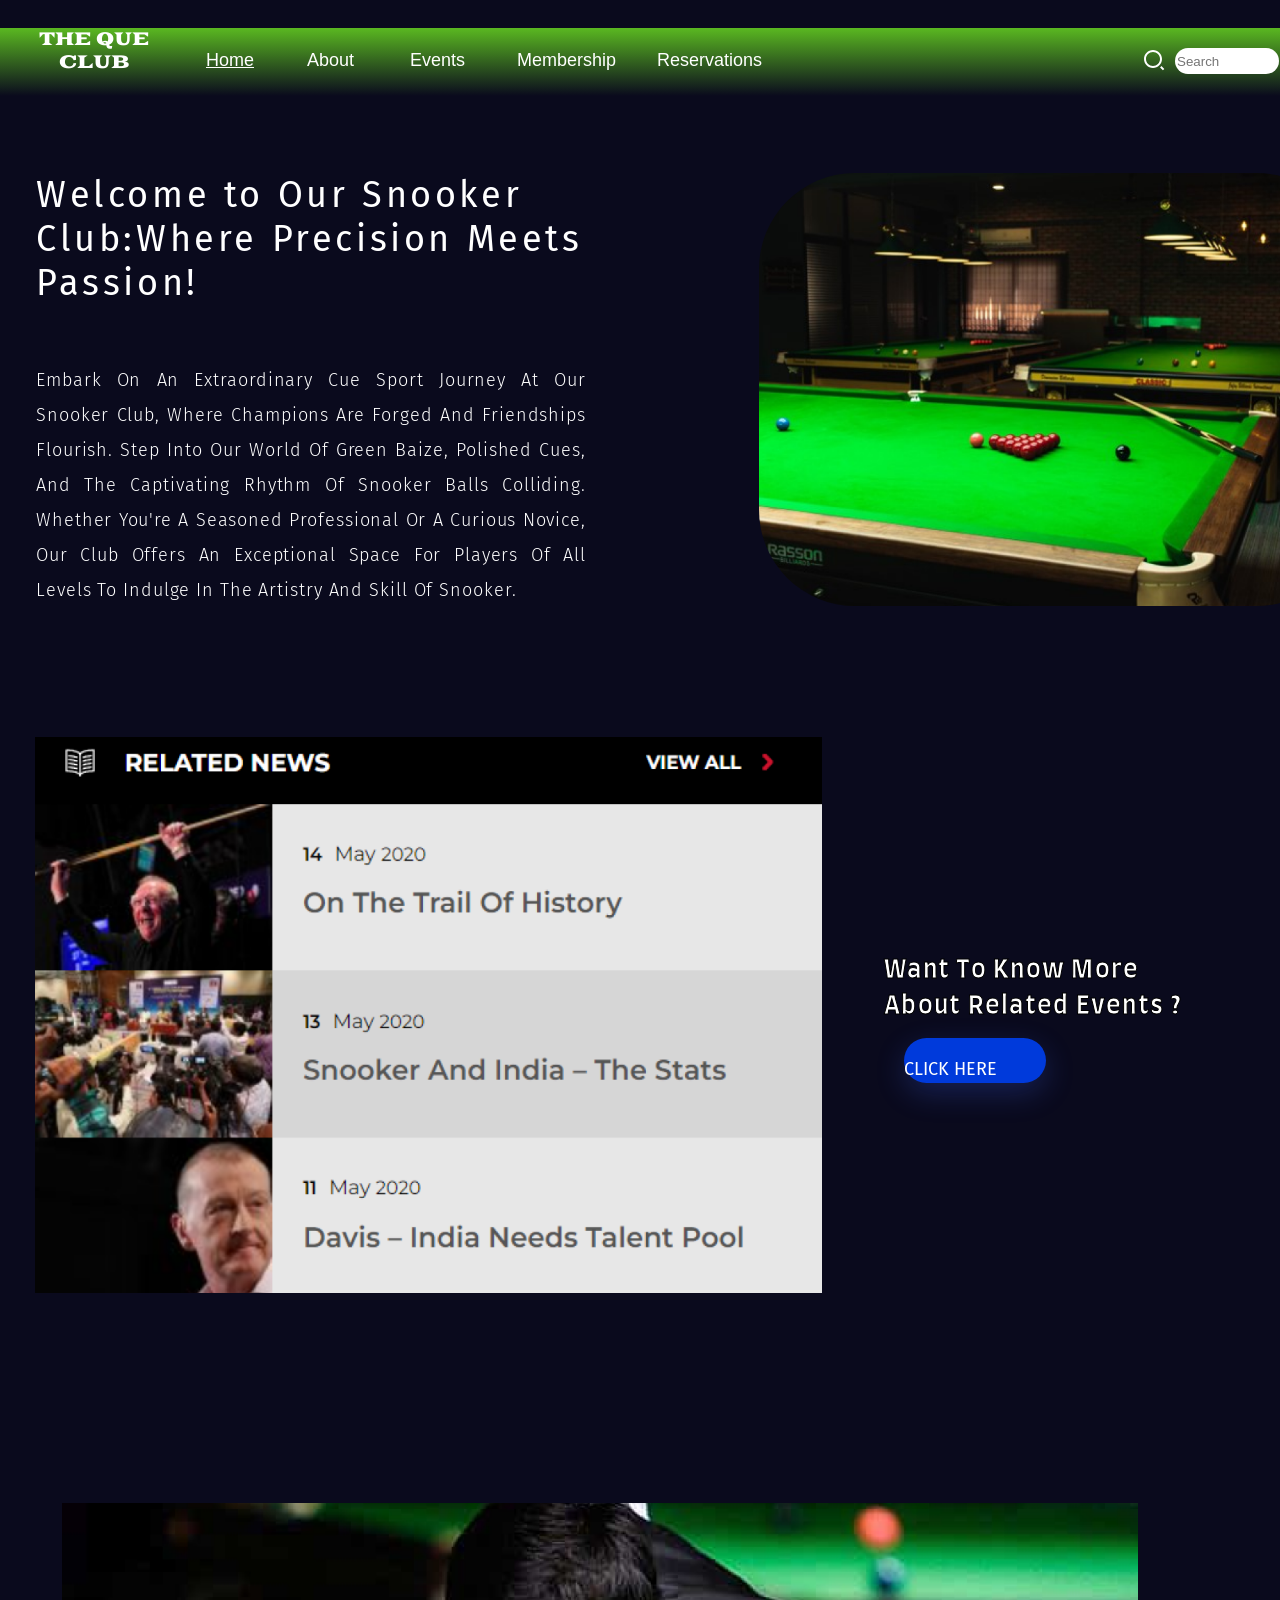
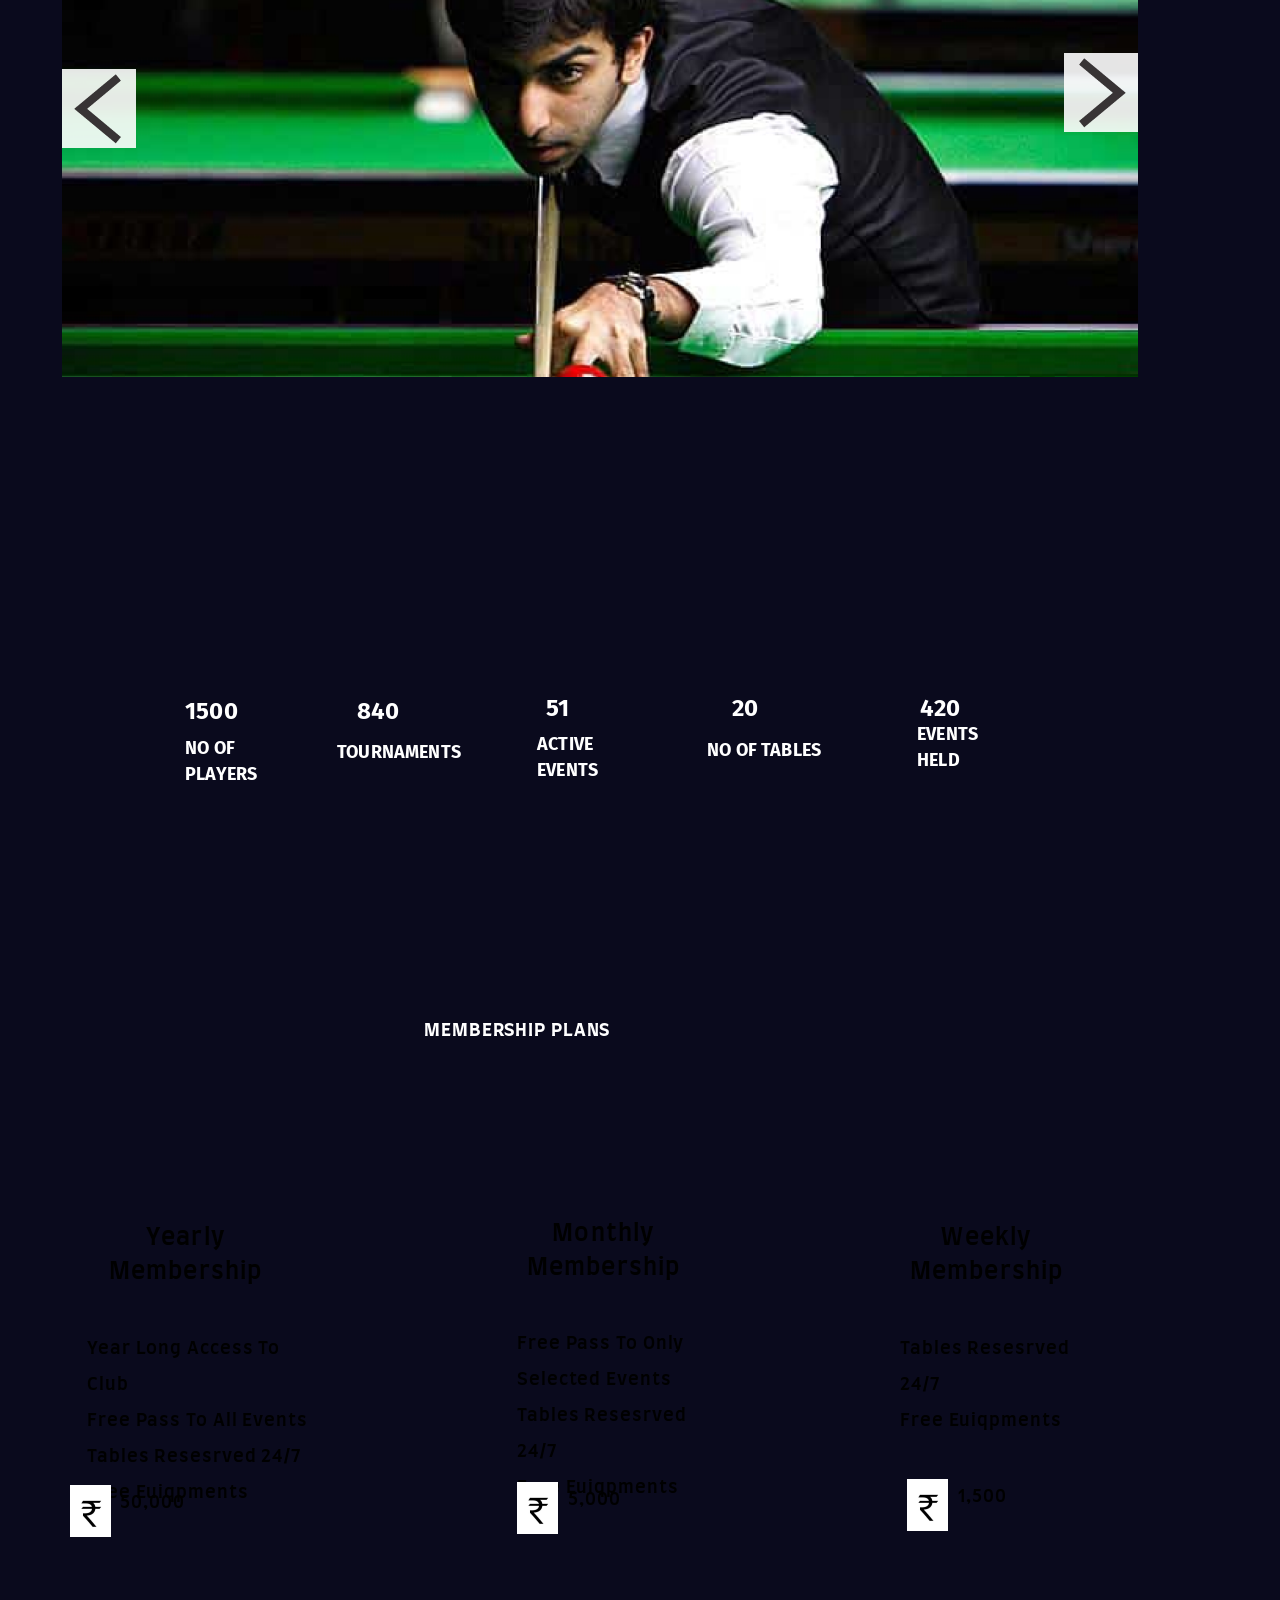
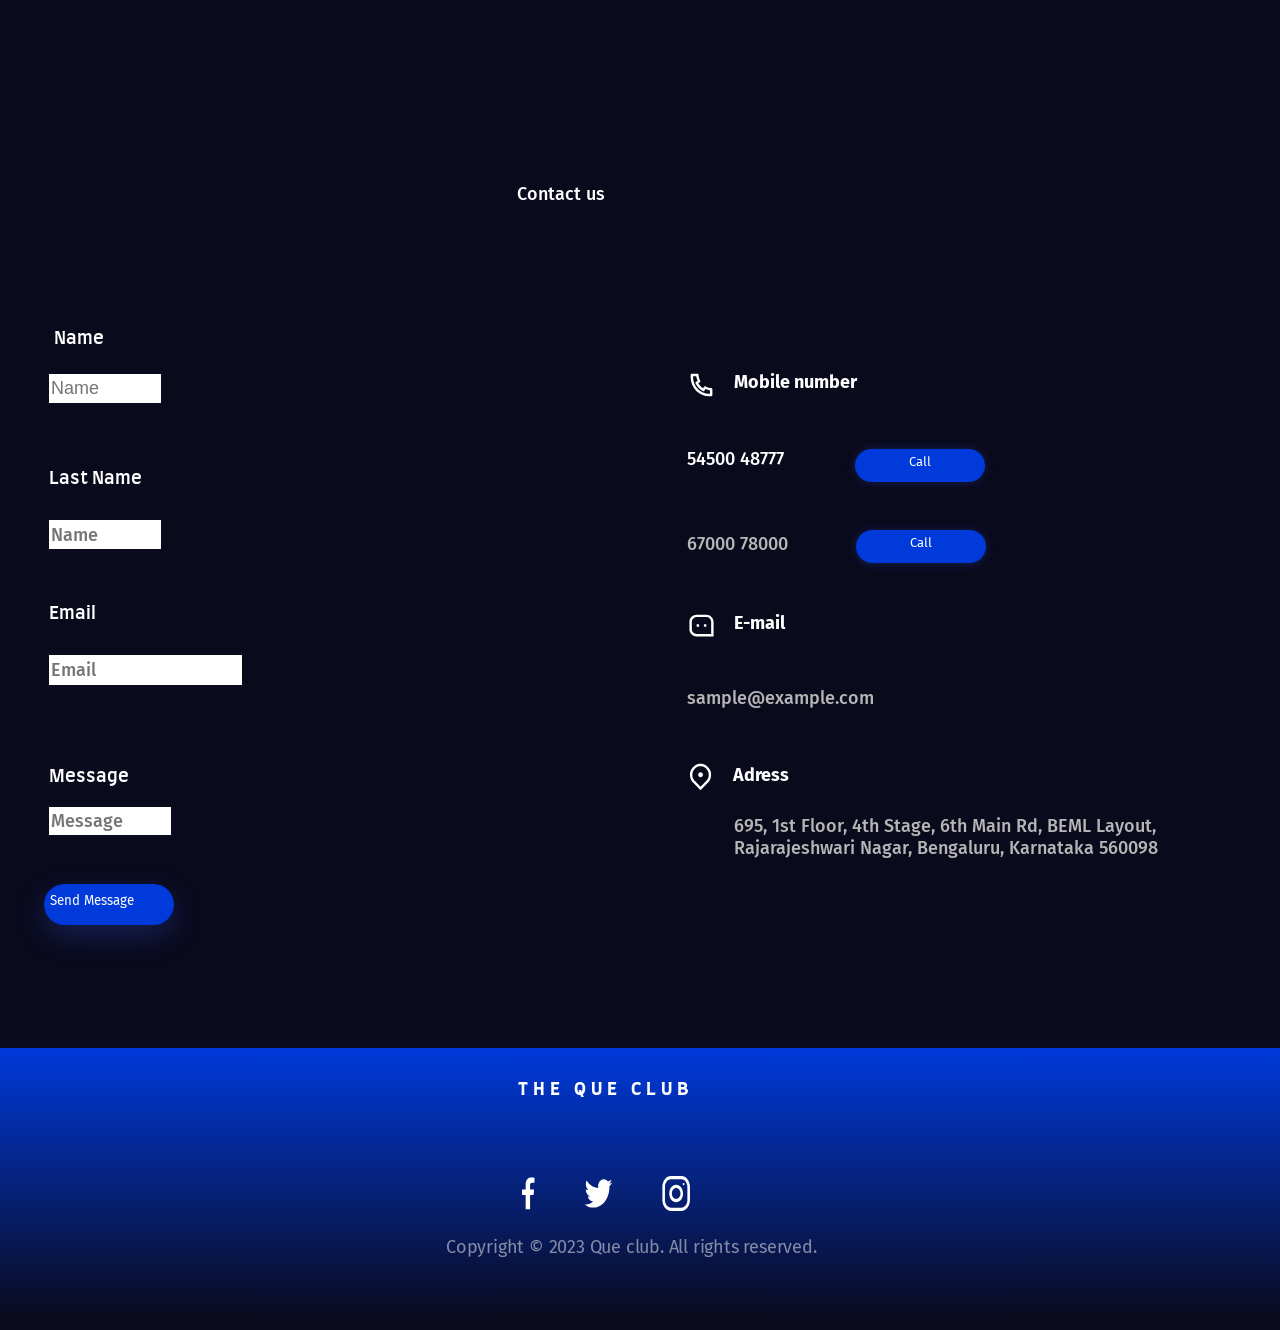
<file: index.html>
<!DOCTYPE html>
<html>
  <head>
    <title>The Que Club-Snooker Point</title>
    <meta charset="utf-8" />
    <meta name="viewport" content=" width=device-width,initial-scale=1.0," />
    <link rel="stylesheet" href="./global.css" />
    <link rel="stylesheet" href="./index.css" />
    <link
      rel="stylesheet"
      href="https://fonts.googleapis.com/css2?family=Goblin One:wght@400&display=swap"
    />
    <link
      rel="stylesheet"
      href="https://fonts.googleapis.com/css2?family=Farro:wght@400;500;700&display=swap"
    />
    <link
      rel="stylesheet"
      href="https://fonts.googleapis.com/css2?family=Habibi:wght@400&display=swap"
    />
    <link
      rel="stylesheet"
      href="https://fonts.googleapis.com/css2?family=Fira Sans:wght@300;400;500;700&display=swap"
    />
  </head>
  <body>
    <div class="background">
      <div class="navbar1"></div>
      <h1 class="the-que-club-container" id="queclub">
        <p class="the-que">THE QUE</p>
        <p class="the-que">CLUB</p>
      </h1>
      <navbar class="navbar">
      <button class="home" id="home" onclick="location.href='./index.html';">Home</button>
      <button class="about" id="about" onclick="location.href='./index2.html';">About</button>
      <button class="link" id="events" onclick="location.href='./index1.html';">Events</button>
      <button class="membership" id="membership"><a href="#"></a>Membership</button>
      <button class="reservations" id="reservation"><a href="#"></a>Reservations</button>
      <img class="search-2-line-icon" alt="" src="./search2line.svg"  />
      <input class="search-bar" type="text" placeholder="Search"></input>
      </navbar>

      <div class="welcome-to-our">
        Welcome to Our Snooker Club:Where Precision Meets Passion!
      </div>
      <div class="embark-on-an">
        Embark on an extraordinary cue sport journey at our Snooker Club, where
        champions are forged and friendships flourish. Step into our world of
        green baize, polished cues, and the captivating rhythm of snooker balls
        colliding. Whether you're a seasoned professional or a curious novice,
        our club offers an exceptional space for players of all levels to
        indulge in the artistry and skill of snooker.
      </div>
      <img class="image-1-icon" alt="" src="./image-1@2x.png" />

      <img class="image-2-icon" alt="" src="./image-2@2x.png" />

      <b class="want-to-know">Want to know more about related events ?</b>
      <button class="button-1" id="Click-here" value="Click HERE" onclick="location.href='./index.html';">
        <div class="click-here">CLICK HERE</div>
      </button>
      <img class="image-5-icon" alt="" src="./image-5@2x.png" />
      <div class="Blue-line">
        <div class="Blue-line-in-middle"></div>
        <b class="no-of-players-container">
         <p class="the-que">no of</p>
         <p class="the-que">players</p>
        </b>
        <b class="tournaments">TOURNAMENTS</b>
        <b class="active-events">
         <p class="the-que">Active</p>
         <p class="the-que">events</p>
        </b>
        <b class="events-held">
          <p class="the-que">
          <span>events</span>
          <span class="span"> </span>
        </p>
        <p class="the-que">held</p>
      </b>
      <b class="no-of-tables">NO OF TABLES</b>
      <b class="b">1500</b>
      <b class="b1">840</b>
      <b class="b2">51</b>
      <b class="b3">20</b>
      <b class="b4">420</b>
      </div>
      <div class="membs">
      <b class="membership-plans">MEMBERSHIP PLANS</b>
      <div class="snooker-landing-page-desktop-inner"></div>
      <div class="rectangle-div"></div>
      <div class="snooker-landing-page-desktop-child1"></div>
      <div class="yearly-membership">
        <p class="the-que">Yearly Membership</p>
      </div>
      <div class="year-long-access-container">
        <p class="the-que">year long access to club</p>
        <p class="the-que">free pass to all events</p>
        <p class="the-que">tables resesrved 24/7</p>
        <p class="the-que">free euiqpments</p>
      </div>
      <div class="div">
        <p class="p">50,000</p>
      </div>
      <img class="image-12-icon" alt="" src="./image-12@2x.png" />

      <div class="monthly-membership">
        <p class="the-que">Monthly Membership</p>
      </div>
      <div class="free-pass-to-container">
        <p class="the-que">free pass to only</p>
        <p class="the-que">selected events</p>
        <p class="the-que">tables resesrved 24/7</p>
        <p class="the-que">free euiqpments</p>
      </div>
      <img class="image-17-icon" alt="" src="./image-12@2x.png" />

      <div class="div1">
        <p class="p">5,000</p>
      </div>
      <div class="weekly-membership">
        <p class="the-que">Weekly Membership</p>
      </div>
      <div class="tables-resesrved-247-container">
        <p class="the-que">tables resesrved 24/7</p>
        <p class="the-que">free euiqpments</p>
      </div>
      <div class="div2">
        <p class="p">1,500</p>
      </div>
      <img class="image-18-icon" alt="" src="./image-12@2x.png" />

      <img class="image-19-icon" alt="" src="./image-19@2x.png" />

      <img class="image-20-icon" alt="" src="./image-20@2x.png" />
      </div>

      <div class="contact-us">Contact us</div>
      <div class="name">Name</div>
      <input
        class="text"
        type="text"
        placeholder="Name"
        maxlength
        minlength
        id="name"
      />

      <input
        class="text"
        type="text"
        placeholder="Name"
        maxlength
        minlength
        id="name"
      />

      <input
        class="examplemaileru"
        type="text"
        placeholder="Email"
        maxlength
        minlength
        id="email"
      />

      <input
        class="start-typing"
        type="text"
        placeholder="Message"
        maxlength
        minlength
        id="message"
      />

      <button class="button-3" data-animate-on-scroll>
        <div class="send-message">Send Message</div>
      </button>
      <p class="text2"></p>
      <div class="snooker-landing-page-desktop-child2"></div>
      <div class="snooker-landing-page-desktop-child3"></div>
      <div class="last-name">Last Name</div>
      <div class="email">Email</div>
      <div class="message">Message</div>
      <input
        class="text3"
        type="text"
        placeholder="Name"
        maxlength
        minlength
        id="name"
      />

      <div class="adress-parent">
        <b class="adress">Adress</b>
        <div class="st-floor-4th">
          695, 1st Floor, 4th Stage, 6th Main Rd, BEML Layout, Rajarajeshwari
          Nagar, Bengaluru, Karnataka 560098
        </div>
        <img
          class="map-pin-2-line-icon"
          alt=""
          src="./mappin2line.svg"
        />
      </div>
      <b class="mobile-number">Mobile number</b>
      <div class="div3">67000 78000</div>
      <button class="button">
        <div class="call">Call</div>
      </button>
      <button class="button-2">
        <div class="call">Call</div>
      </button>
      <img class="phone-line-icon" alt="" src="./phoneline.svg" />

      <b class="e-mail">E-mail</b>
      <div class="sampleexamplecom">sample@example.com</div>
      <img class="message-3-line-icon" alt="" src="./message3line.svg" />

      <div class="div4">54500 48777</div>
      <div class="footer"></div>
      <div class="rectangle-parent">
        <div class="frame-child"></div>
        <div class="copyright-2020">
          Copyright © 2023 Que club. All rights reserved.
        </div>
        <img class="link-icon" alt="" src="./social.svg" />
      </div>
      <b class="the-que-club">THE QUE CLUB</b>
      <p class="text4"></p>
    </div>

  </body>
</html>
</file>
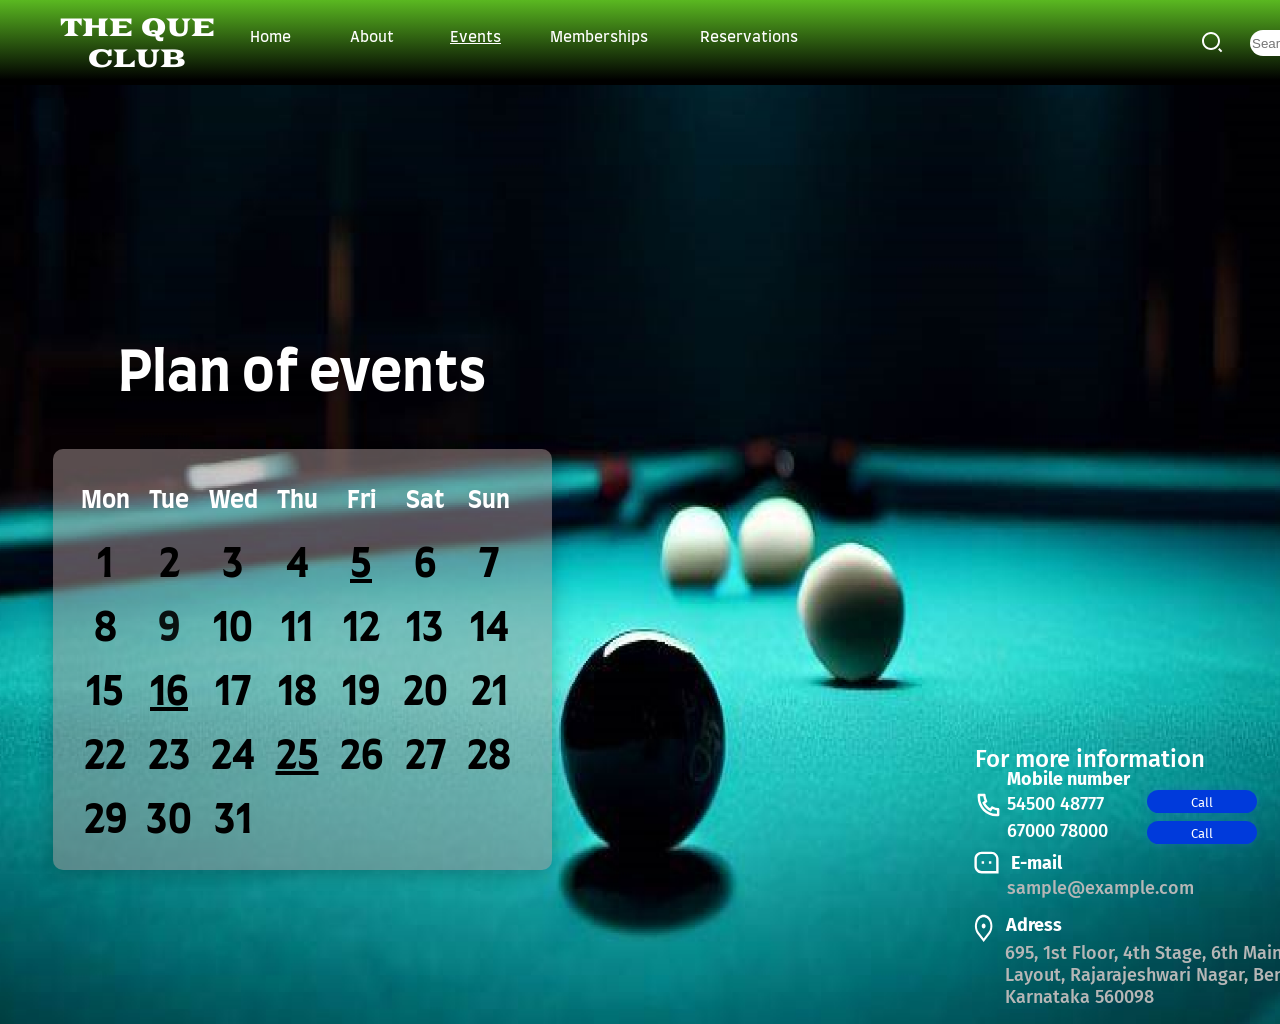
<file: index1.html>
<!DOCTYPE html>
<html>
  <head>
    <title>The Que Club-Events</title>
    <meta charset="utf-8" />
    <meta name="viewport" content="initial-scale=1, width=device-width" />
    <link rel="stylesheet" href="./global.css" />
    <link rel="stylesheet" href="./index1.css" />
    <link
      rel="stylesheet"
      href="https://fonts.googleapis.com/css2?family=Fira Sans:wght@400;500;700&display=swap"
    />
    <link
      rel="stylesheet"
      href="https://fonts.googleapis.com/css2?family=Farro:wght@400;700&display=swap"
    />
    <link
      rel="stylesheet"
      href="https://fonts.googleapis.com/css2?family=Goblin One:wght@400&display=swap"
    />
  </head>
  <body>
    <div class="desktop">
      <img
        class="backimg"
        alt=""
        src="./-b38971b05bb54d9cbccd19dba62ec2ef-1@2x.png"
      />

      <div class="adress-parent">
        <b class="adress">Adress</b>
        <div class="st-floor-4th">
          695, 1st Floor, 4th Stage, 6th Main Rd, BEML Layout, Rajarajeshwari
          Nagar, Bengaluru, Karnataka 560098
        </div>
        <div class="map-pin-2-line">
          <img class="group-icon" alt="" src="./group.svg" />
        </div>
      </div>
      <div class="sampleexamplecom">sample@example.com</div>
      <b class="e-mail">E-mail</b>
      <div class="div">67000 78000</div>
      <div class="div1">54500 48777</div>
      <button class="button-8">
        <div class="call">Call</div>
      </button>
      <button class="button-9">
        <div class="call">Call</div>
      </button>
      <b class="mobile-number">Mobile number</b>
      <img class="phone-line-icon" alt="" src="./phoneline.svg" />

      <main class="calendar" id="calender">
        <div class="day">
          <b class="mon">Mon</b>
        </div>
        <div class="day">
          <b class="mon">Tue</b>
        </div>
        <div class="day">
          <b class="mon">Wed</b>
        </div>
        <div class="day">
          <b class="mon">Thu</b>
        </div>
        <div class="day">
          <b class="mon">Fri</b>
        </div>
        <div class="day">
          <b class="mon">Sat</b>
        </div>
        <div class="day">
          <b class="mon">Sun</b>
        </div>
        <div class="day7">
          <b class="mon">1</b>
        </div>
        <div class="day7">
          <b class="mon">2</b>
        </div>
        <div class="day7">
          <b class="mon">3</b>
        </div>
        <div class="day7">
          <b class="mon">4</b>
        </div>
        <u class="day7">
          <b class="mon">5</b>
        </u>
        <div class="day7">
          <b class="mon">6</b>
        </div>
        <div class="day7">
          <b class="mon">7</b>
        </div>
        <div class="day7">
          <b class="mon">8</b>
        </div>
        <div class="day7">
          <b class="b8">9</b>
        </div>
        <div class="day7">
          <b class="mon">10</b>
        </div>
        <div class="day7">
          <b class="mon">11</b>
        </div>
        <div class="day7">
          <b class="mon">12</b>
        </div>
        <div class="day7">
          <b class="mon">13</b>
        </div>
        <div class="day7">
          <b class="mon">14</b>
        </div>
        <div class="day7">
          <b class="mon">15</b>
        </div>
        <u class="day7">
          <b class="mon">16</b>
        </u>
        <div class="day7">
          <b class="mon">17</b>
        </div>
        <div class="day7">
          <b class="mon">18</b>
        </div>
        <div class="day7">
          <b class="mon">19</b>
        </div>
        <div class="day7">
          <b class="mon">20</b>
        </div>
        <div class="day7">
          <b class="mon">21</b>
        </div>
        <div class="day7">
          <b class="mon">22</b>
        </div>
        <div class="day7">
          <b class="mon">23</b>
        </div>
        <div class="day7">
          <b class="mon">24</b>
        </div>
        <u class="day7">
          <b class="mon">25</b>
        </u>
        <div class="day7">
          <b class="mon">26</b>
        </div>
        <div class="day7">
          <b class="mon">27</b>
        </div>
        <div class="day7">
          <b class="mon">28</b>
        </div>
        <div class="day7">
          <b class="mon">29</b>
        </div>
        <div class="day7">
          <b class="mon">30</b>
        </div>
        <div class="day7">
          <b class="mon">31</b>
        </div>
      </main>
      <div class="button-1-parent">
        <div class="menu">
        <button class="button-1" onclick="location.href='./index.html';">Home</button>
        <button class="button-3" onclick="location.href='./index1.html';">Events</button>
        <button class="about" onclick="location.href='./index2.html';">About</button>
        <button class="membs">Memberships</button>
        <button class="reservs">Reservations</button>
        </div>
        <img class="search-2-line-icon" alt="" src="./search2line.svg" />
        <input class="search-bar" type="text" placeholder="Search"></input>

        <h1 class="the-que-club-container">
          <p class="the-que">THE QUE</p>
          <p class="the-que">CLUB</p>
        </h1>
      </div>
      <b class="plan-of-events">Plan of events</b>
      <div class="for-more-information-container">
        <p class="the-que">For more information</p>
      </div>
      <img class="message-3-line-icon" alt="" src="./message3line.svg" />
    </div>
  </body>
</html>
</file>
<file: global.css>
body {
    margin: 0;
    line-height: normal;
    background-color: rgb(10,10,29)
  }
  
  :root {
    /* fonts */
    --font-fira-sans: "Fira Sans";
    --font-farro: Farro;
    --font-goblin-one: "Goblin One";
  
    /* font sizes */
    --font-size-5xl: 24px;
    --font-size-6xl: 25px;
    --font-size-21xl: 40px;
    --font-size-lg: 18px;
    --font-size-smi: 13px;
  
    /* Colors */
    --color-black: #000;
    --color-white: #fff;
    --color-mediumblue: #003adb;
    --color-silver: #b6b6b6;
  
    /* Paddings */
    --padding-3xs: 10px;
  
    /* border radiuses */
    --br-11xl: 30px;
  }
</file>
<file: index.css>
@keyframes rotate-center {
    0% {
      -webkit-transform: rotate(0);
      transform: rotate(0);
    }
    to {
      transform: rotate(360deg);
    }
  }
  .navbar1 {
    position: absolute;
    top: 28px;
    left: 0;
    background: linear-gradient(180deg, #5ab821, rgba(90, 184, 33, 0));
    width: 100vw;
    height: 68px;
  }
  .the-que {
    margin: 0;
  }
  
  .the-que-club-container {
    margin: 0;
    position: absolute;
    top: 28px;
    left: 16px;
    font-size: var(--font-size-4xl);
    font-weight: 400;
    font-family: var(--font-goblin-one);
    text-align: center;
    display: inline-block;
    width: 156px;
    height: 79px;
  }
  .about,
  .home,
  .link,
  .membership {
    cursor: pointer;
    border: 0;
    padding: 0;
    background-color: transparent;
    position: absolute;
    top: 50px;
    left: 206px;
    font-size: 15px
    font-family: var(--font-farro);
    color: var(--color-white);
    text-align: left;
    display: inline-block;
  }
  .home{
    text-decoration: underline;
  }
  .about,
  .link,
  .membership {
    left: 307px;
  }
  .link,
  .membership {
    top: 50px;
    left: 410px;
  }
  .membership {
    top: 50px;
    left: 517px;
  }
  .reservations {
    top: 50px;
    left: 657px;
  }
  .facilities,
  .news,
  .rankings,
  .reservations {
    cursor: pointer;
    border: 0;
    padding: 0;
    background-color: transparent;
    position: absolute;
    font-size: 15px
    font-family: var(--font-farro);
    color: var(--color-white);
    text-align: left;
    display: inline-block;
  }
  .news {
    top: 50px;
    left: 802px;
    transform: rotate(-1.3deg);
    transform-origin: 0 0;
  }
  .facilities,
  .rankings {
    top: 50px;
    left: 901px;
  }
  .facilities {
    left: 1022px;
  }
  .search-2-line-icon {
    position: absolute;
    cursor: pointer;
    top: 48px;
    left: 1142px;
    width: 24px;
    height: 24px;
    overflow: hidden;
  }
  .search-bar{
    position: absolute;
    cursor: pointer;
    top: 48px;
    left: 1175px;
    width: 100px;
    height: 24px;
    border-radius: 15px;
    border-bottom: black;
    border: none;
  }
  .embark-on-an,
  .welcome-to-our {
    position: absolute;
    left: 36px;
    display: inline-block;
  }
  .welcome-to-our {
    top: 173px;
    font-size: 36px;
    letter-spacing: 0.1em;
    font-family: var(--font-habibi);
    width: 550px;
    height: 174px;
  }
  .embark-on-an {
    top: 363px;
    font-size: var(--font-size-base);
    letter-spacing: 0.05em;
    line-height: 35px;
    text-transform: capitalize;
    font-weight: 300;
    text-align: justify;
    width: 550px;
    height: 271px;
  }
  .image-1-icon,
  .image-2-icon {
    position: absolute;
    object-fit: cover;
  }
  .image-1-icon {
    top: 173px;
    left: 559px;
    border-radius: 96px;
    width: 593px;
    height: 433px;
    margin-left: 200px;
  }
  .image-2-icon {
    top: 737px;
    left: 35px;
    width: 787px;
    height: 556px;
    cursor: pointer
  }
  .want-to-know {
    position: absolute;
    top: 953px;
    left: 834px;
    font-size: var(--font-size-6xl);
    letter-spacing: 0.05em;
    line-height: 143%;
    text-transform: capitalize;
    display: inline-block;
    font-family: var(--font-farro);
    width: 320px;
    padding-left: 50px;
    -webkit-text-stroke: 1px #000;
  }
  .click-here {
    position: relative;
    font-size: var(--font-size-lg);
    line-height: 28px;
    font-family: var(--font-fira-sans);
    color: var(--color-white);
    text-align: left;
    display: inline-block;
    width: 94px;
    height: 28px;
    flex-shrink: 0;
  }
  .button-1 {
    cursor: pointer;
    border: 0;
    padding: var(--padding-5xs) var(--padding-5xl);
    background-color: var(--color-mediumblue);
    position: absolute;
    top: 1038px;
    left: 904px;
    border-radius: var(--br-11xl);
    box-shadow: 0 10px 30px rgba(64, 106, 255, 0.24);
    width: 142px;
    height: 45px;
    display: flex;
    flex-direction: column;
    box-sizing: border-box;
    align-items: flex-start;
    justify-content: flex-end;
  }
  .image-5-icon {
    position: absolute;
    top: 1503px;
    left: 62px;
    width: 1076px;
    height: 474px;
    object-fit: cover;
  }
  .Blue-line{
    flex-direction: row;
    justify-content: space-between;
    align-items: center;
  }
  .Blue-line-in-middle {
    position: absolute;
    top: 2251px;
    left: 1px;
    background-color: var(--color-mediumslateblue);
    width: 100vw;
    height: 213px;
  }
  .active-events,
  .no-of-players-container,
  .tournaments {
    position: absolute;
    font-size: var(--font-size-xs);
    letter-spacing: 0.01em;
    line-height: 143%;
    text-transform: uppercase;
    color: var(--color-lightskyblue);
  }
  .no-of-players-container {
    top: 2336px;
    left: 185px;
    display: inline-block;
    width: 100px;
  }
  .active-events,
  .tournaments {
    top: 2340px;
    left: 337px;
  }
  .active-events {
    top: 2332px;
    left: 537px;
  }
  .span {
    font-size: var(--font-size-5xl);
  }
  .events-held {
    top: 2320px;
    left: 917px;
    color: var(--color-lightskyblue);
    font-size: var(--font-size-xs);
  }
  .b,
  .b1,
  .b2,
  .b3,
  .b4,
  .events-held,
  .membership-plans,
  .no-of-tables {
    position: absolute;
    letter-spacing: 0.01em;
    line-height: 143%;
    text-transform: uppercase;
  }
  .no-of-tables {
    top: 2338px;
    left: 707px;
    font-size: var(--font-size-xs);
    color: var(--color-lightskyblue);
  }
  .b,
  .b1,
  .b2,
  .b3,
  .b4,
  .membership-plans {
    top: 2294px;
    left: 185px;
    font-size: var(--font-size-5xl);
  }
  .b1,
  .b2,
  .b3,
  .b4,
  .membership-plans {
    left: 357px;
  }
  .b2,
  .b3,
  .b4,
  .membership-plans {
    top: 2291px;
    left: 546px;
  }
  .b3,
  .b4,
  .membership-plans {
    left: 732px;
  }
  .b4,
  .membership-plans {
    left: 920px;
  }
  .membership-plans {
    top: 2619px;
    left: 424px;
    font-size: var(--font-size-11xl);
    letter-spacing: 0.05em;
    font-family: var(--font-farro);
    text-align: center;
  }
  .rectangle-div,
  .snooker-landing-page-desktop-child1,
  .snooker-landing-page-desktop-inner {
    position: absolute;
    top: 2754px;
    left: 46px;
    border-radius: var(--br-40xl);
    background-color: var(--color-snow-100);
    width: 290px;
    height: 506px;
  }
  .rectangle-div,
  .snooker-landing-page-desktop-child1 {
    left: 467px;
    height: 499px;
  }
  .snooker-landing-page-desktop-child1 {
    left: 855px;
  }
  .year-long-access-container,
  .yearly-membership {
    position: absolute;
    letter-spacing: 0.05em;
    text-transform: capitalize;
    font-weight: 500;
    font-family: var(--font-farro);
    color: var(--color-black);
    display: inline-block;
  }
  .yearly-membership {
    top: 2821px;
    left: 84px;
    font-size: var(--font-size-5xl);
    line-height: 143%;
    text-align: center;
    width: 203px;
    height: 56px;
  }
  .year-long-access-container {
    top: 2931px;
    left: 87px;
    font-size: var(--font-size-base);
    line-height: 200%;
    width: 226px;
    height: 138px;
  }
  .p {
    margin-block-start: 0;
    margin-block-end: 10px;
  }
  .div,
  .image-12-icon {
    position: absolute;
    top: 3085px;
  }
  .div {
    left: 120px;
    font-size: var(--font-size-13xl);
    letter-spacing: 0.05em;
    line-height: 200%;
    text-transform: capitalize;
    font-weight: 500;
    font-family: var(--font-farro);
    color: var(--color-black);
    display: inline-block;
    width: 142px;
    height: 79px;
  }
  .image-12-icon {
    left: 70px;
    width: 41px;
    height: 52px;
    object-fit: cover;
  }
  .free-pass-to-container,
  .monthly-membership {
    position: absolute;
    letter-spacing: 0.05em;
    text-transform: capitalize;
    font-weight: 500;
    font-family: var(--font-farro);
    color: var(--color-black);
    display: inline-block;
  }
  .monthly-membership {
    top: 2817px;
    left: 474px;
    font-size: var(--font-size-5xl);
    line-height: 143%;
    text-align: center;
    width: 259px;
    height: 57px;
  }
  .free-pass-to-container {
    top: 2926px;
    left: 517px;
    font-size: var(--font-size-base);
    line-height: 200%;
    width: 189px;
    height: 125px;
  }
  .image-17-icon {
    position: absolute;
    top: 3082px;
    left: 517px;
    width: 41px;
    height: 52px;
    object-fit: cover;
  }
  
  .weekly-membership {
    position: absolute;
    letter-spacing: 0.05em;
    text-transform: capitalize;
    font-weight: 500;
    font-family: var(--font-farro);
    color: var(--color-black);
    display: inline-block;
  }
  .weekly-membership {
    top: 2821px;
    left: 885px;
    font-size: var(--font-size-5xl);
    line-height: 143%;
    text-align: center;
    width: 203px;
    height: 56px;
  }
  .div1,
  .div2,
  .tables-resesrved-247-container {
    position: absolute;
    top: 3082px;
    left: 568px;
    font-size: var(--font-size-13xl);
    letter-spacing: 0.05em;
    line-height: 200%;
    text-transform: capitalize;
    font-weight: 500;
    font-family: var(--font-farro);
    color: var(--color-black);
    display: inline-block;
    width: 142px;
    height: 79px;
  }
  .div2,
  .tables-resesrved-247-container {
    top: 2931px;
    left: 900px;
    font-size: var(--font-size-base);
    width: 207px;
    height: 85px;
  }
  .div2 {
    top: 3079px;
    left: 958px;
    font-size: var(--font-size-13xl);
    width: 142px;
    height: 79px;
  
  }
  .image-18-icon,
  .image-19-icon,
  .image-20-icon {
    position: absolute;
    top: 3079px;
    left: 907px;
    width: 41px;
    height: 52px;
    object-fit: cover;
    cursor: pointer;
  }
  .image-19-icon,
  .image-20-icon {
    top: 1669px;
    left: 62px;
    width: 74px;
    height: 80px;
  }
  .image-20-icon {
    top: 1653px;
    left: 1064px;
  }
  .membs{
    flex-wrap: wrap;
    flex-direction: row;
    display: flex;
    align-items: center;
    justify-content: space-between;
  }
  .contact-us {
    top: 3383px;
    left: 517px;
    font-size: var(--font-size-11xl);
    display: inline-block;
    width: 159px;
    height: 45px;
  }
  .contact-us,
  .examplemaileru,
  .name,
  .text {
    font-weight: 500;
    position: absolute;
  }
  .name {
    top: 3530px;
    left: 54px;
    font-family: var(--font-farro);
    display: inline-block;
    width: 86px;
    height: 31px;
  }
  .examplemaileru,
  .text {
    border: 0;
    font-size: var(--font-size-lg);
    background-color: white;
    left: 49px;
    color: black;
  }
  .text {
    text-col
    font-family: var(--font-fira-sans);
    top: 3574px;
    text-align: left;
    display: inline-block;
    width: 108px;
    height: 27px;
  }
  
  .examplemaileru {
    top: 3855px;
    width: 189px;
    height: 28px;
  }
  .examplemaileru,
  .send-message,
  .start-typing {
    font-family: var(--font-fira-sans);
    text-align: left;
    display: inline-block;
  }
  .start-typing {
    border: 0;
    font-weight: 500;
    font-size: var(--font-size-lg);
    background-color: white;
    position: absolute;
    top: 4007px;
    left: 49px;
    color: black;
    width: 118px;
    height: 26px;
  }
  .send-message {
    position: relative;
    font-size: var(--font-size-xs);
    line-height: 28px;
    color: var(--color-white);
    width: 121px;
  }
  .button-3 {
    cursor: pointer;
    border: 0;
    padding: 9.843402862548828px 3.035175323486328px;
    background-color: var(--color-mediumblue);
    position: absolute;
    top: 4084px;
    left: 44px;
    border-radius: var(--br-11xl);
    box-shadow: 0 10px 30px rgba(64, 106, 255, 0.24);
    width: 130px;
    height: 41px;
    display: flex;
    flex-direction: column;
    box-sizing: border-box;
    align-items: flex-end;
    justify-content: flex-end;
    opacity: 1;
  }
  
  .snooker-landing-page-desktop-child2,
  .snooker-landing-page-desktop-child3,
  .text2 {
    position: absolute;
    left: 49px;
    border-radius: var(--br-9xs);
    background-color: var(--color-slategray-100);
    width: 583px;
    height: 1px;
  }
  .text2 {
    margin: 0;
    top: 3614px;
  }
  .snooker-landing-page-desktop-child2,
  .snooker-landing-page-desktop-child3 {
    top: 3760px;
  }
  .snooker-landing-page-desktop-child3 {
    top: 3900px;
    left: 44px;
  }
  .last-name {
    position: absolute;
    top: 3670px;
    display: inline-block;
    width: 161px;
    height: 39px;
  }
  .email,
  .last-name,
  .message {
    left: 49px;
    font-weight: 500;
    font-family: var(--font-farro);
  }
  .email {
    position: absolute;
    top: 3805px;
    display: inline-block;
    width: 86px;
    height: 31px;
  }
  .message {
    top: 3968px;
    width: 127px;
    height: 28px;
  }
  .adress,
  .message,
  .st-floor-4th,
  .text3 {
    position: absolute;
    display: inline-block;
  }
  .text3 {
    border: 0;
    font-weight: 500;
    font-family: var(--font-fira-sans);
    font-size: var(--font-size-lg);
    background-color: white;
    top: 3720px;
    left: 49px;
    color: black;
    text-align: left;
    width: 108px;
    height: 27px;
  }
  .adress,
  .st-floor-4th {
    top: 2.46px;
    left: 47.48px;
    width: 68.18px;
    height: 27.07px;
  }
  .st-floor-4th {
    top: 53.81px;
    left: 47.57px;
    font-weight: 500;
    color: var(--color-silver);
    width: 450px;
    height: 54px;
  }
  .map-pin-2-line-icon {
    position: absolute;
    top: 0;
    left: 0;
    width: 29.22px;
    height: 29.53px;
    overflow: hidden;
  }
  .adress-parent,
  .mobile-number {
    position: absolute;
    top: 3961.19px;
    left: 686px;
    width: 497.57px;
    height: 107.81px;
  }
  .mobile-number {
    top: 3571px;
    left: 733.57px;
    width: 151px;
    height: 27px;
  }
  .call,
  .div3,
  .mobile-number {
    display: inline-block;
  }
  .div3 {
    position: absolute;
    top: 3733px;
    left: 686.57px;
    font-weight: 500;
    color: var(--color-silver);
    width: 151px;
    height: 27px;
  }
  .call {
    position: relative;
    font-size: var(--font-size-smi);
    line-height: 28px;
    font-family: var(--font-fira-sans);
    color: var(--color-white);
    text-align: center;
    width: 26.79px;
    height: 34.45px;
    flex-shrink: 0;
  }
  .button,
  .button-2 {
    cursor: pointer;
    border: 0;
    padding: 0;
    background-color: var(--color-mediumblue);
    position: absolute;
    top: 3649px;
    left: 854.57px;
    border-radius: var(--br-11xl);
    box-shadow: 0 0 10px rgba(64, 106, 255, 0.24);
    width: 130.28px;
    height: 33.47px;
    display: flex;
    flex-direction: column;
    align-items: center;
    justify-content: flex-end;
  }
  .button-2 {
    top: 3730px;
    left: 855.57px;
    box-shadow: 0 1px 10px rgba(64, 106, 255, 0.24);
  }
  .phone-line-icon {
    position: absolute;
    top: 3570px;
    left: 686.57px;
    width: 29px;
    height: 30px;
    overflow: hidden;
  }
  .e-mail,
  .sampleexamplecom {
    display: inline-block;
    height: 27px;
  }
  .e-mail {
    position: absolute;
    top: 3812px;
    left: 733.57px;
    width: 63px;
  }
  .sampleexamplecom {
    top: 3887px;
    font-weight: 500;
    color: var(--color-silver);
    width: 226px;
  }
  .div4,
  .message-3-line-icon,
  .sampleexamplecom {
    position: absolute;
    left: 686.57px;
  }
  .message-3-line-icon {
    top: 3811px;
    width: 29px;
    height: 29px;
    overflow: hidden;
  }
  .div4 {
    top: 3648px;
    font-weight: 500;
    display: inline-block;
    width: 150px;
    height: 35px;
  }
  .footer {
    position: absolute;
    top: 4248px;
    left: 0;
    background: linear-gradient(180deg, #003adb, rgba(0, 58, 219, 0) 95.83%);
    width: 100vw;
    height: 283px;
  }
  .frame-child {
    position: absolute;
    top: 261.14px;
    left: 0;
    background-color: var(--color-gray-200);
    width: 1918px;
    height: 551px;
  }
  .copyright-2020 {
    position: absolute;
    width: 24.66%;
    top: calc(50% - 346px);
    left: 41.08%;
    letter-spacing: -0.2px;
    display: inline-block;
    opacity: 0.5;
    mix-blend-mode: normal;
  }
  .link-icon {
    position: absolute;
    height: 4.31%;
    width: 8.76%;
    top: 0;
    right: 46.19%;
    bottom: 95.69%;
    left: 45.05%;
    max-width: 100%;
    overflow: hidden;
    max-height: 100%;
  }
  .rectangle-parent,
  .the-que-club {
    position: absolute;
    top: 4376px;
    left: -342px;
    width: 1918px;
    height: 812px;
    font-size: var(--font-size-mini);
  }
  .the-que-club {
    top: 4281px;
    left: 513px;
    font-size: var(--font-size-13xl);
    letter-spacing: 5px;
    display: inline-block;
    font-family: var(--font-farro);
    text-align: center;
    width: 185px;
    height: 95px;
  }
  .text4 {
    margin: 0;
    position: absolute;
    top: 4052px;
    left: 44px;
    border-radius: var(--br-9xs);
    background-color: var(--color-slategray-100);
    width: 583px;
    height: 1px;
  }
  .background {
    position: relative;
    background-color: var(--color-gray-100);
    width: 100%;
    height: 4530px;
    overflow: hidden;
    text-align: left;
    font-size: var(--font-size-lg);
    color: var(--color-white);
    font-family: var(--font-fira-sans);
  }
  .Blue-line{
    display: flex;
  }
  @media screen and (max-width: 1200px) {
    .button-3 {
      align-items: flex-end;
      justify-content: flex-start;
    }
  }
  /* Smartphones (portrait and landscape) ----------- */
@media only screen 
and (min-device-width : 320px) 
and (max-device-width : 480px) {
/* Styles */
}

/* Smartphones (landscape) ----------- */
@media only screen 
and (min-width : 321px) {
/* Styles */
}

/* Smartphones (portrait) ----------- */
@media only screen 
and (max-width : 320px) {
/* Styles */
}

/* iPads (portrait and landscape) ----------- */
@media only screen 
and (min-device-width : 768px) 
and (max-device-width : 1024px) {
/* Styles */
}

/* iPads (landscape) ----------- */
@media only screen 
and (min-device-width : 768px) 
and (max-device-width : 1024px) 
and (orientation : landscape) {
/* Styles */
}

/* iPads (portrait) ----------- */
@media only screen 
and (min-device-width : 768px) 
and (max-device-width : 1024px) 
and (orientation : portrait) {
/* Styles */
}

/* Desktops and laptops ----------- */
@media only screen 
and (min-width : 1224px) {
/* Styles */
}

/* Large screens ----------- */
@media only screen 
and (min-width : 1824px) {
/* Styles */
}

/* iPhone 4 ----------- */
@media
only screen and (-webkit-min-device-pixel-ratio : 1.5),
only screen and (min-device-pixel-ratio : 1.5) {
/* Styles */
}
</file>
<file: index1.css>
.backimg {
  position: absolute;
  top: 85px;
  left: 0;
  width: 1440px;
  height: 1000px;
  object-fit: cover;
}
.adress,
.st-floor-4th {
  position: absolute;
  top: 2px;
  left: 34px;
  display: inline-block;
  width: 56.63px;
  height: 27.96px;
}
.st-floor-4th {
  top: 30.23px;
  left: 33.26px;
  font-weight: 500;
  color: var(--color-silver);
  width: 373.74px;
  height: 55.77px;
}
.group-icon,
.map-pin-2-line {
  position: absolute;
  top: 0;
  left: 0;
  overflow: hidden;
}
.group-icon {
  height: 100%;
  width: 100%;
  right: 0;
  bottom: 0;
  max-width: 100%;
  max-height: 100%;
}
.map-pin-2-line {
  width: 24.27px;
  height: 30.5px;
}
.adress-parent {
  position: absolute;
  top: 912px;
  left: 972px;
  width: 407px;
  height: 86px;
}
.sampleexamplecom {
  position: absolute;
  top: 877px;
  left: 1007px;
  font-weight: 500;
  color: var(--color-silver);
  display: inline-block;
  width: 226px;
  height: 27px;
}
.div,
.e-mail {
  position: absolute;
}
.e-mail {
  top: 852px;
  left: 1011px;
  display: inline-block;
  width: 63px;
  height: 27px;
}
.div {
  top: 820px;
  left: 1007px;
  font-weight: 500;
  width: 117px;
  height: 28px;
}
.call,
.div,
.div1 {
  display: inline-block;
}
.div1 {
  position: absolute;
  top: 793px;
  left: 1007px;
  font-weight: 500;
  width: 117px;
  height: 28px;
}
.call {
  position: relative;
  font-size: var(--font-size-smi);
  line-height: 28px;
  font-family: var(--font-fira-sans);
  color: var(--color-white);
  text-align: center;
  width: 22.62px;
  height: 23.91px;
  flex-shrink: 0;
}
.button-8,
.button-9 {
  cursor: pointer;
  border: 0;
  padding: 0;
  background-color: var(--color-mediumblue);
  position: absolute;
  top: 790px;
  left: 1147px;
  border-radius: var(--br-11xl);
  box-shadow: 0 0 10px rgba(64, 106, 255, 0.24);
  width: 110px;
  height: 23.23px;
  display: flex;
  flex-direction: column;
  align-items: center;
  justify-content: flex-end;
}
.button-9 {
  top: 821px;
}
.mobile-number {
  position: absolute;
  top: 768px;
  left: 1007px;
  display: inline-block;
  width: 151px;
  height: 27px;
}
.phone-line-icon {
  position: absolute;
  top: 790px;
  left: 974px;
  width: 29px;
  height: 30px;
  overflow: hidden;
}
.mon {
  position: relative;
}
.day {
  font-size: var(--font-size-5xl);
  color: var(--color-white);
}
.day,
.day7 {
  width: 64px;
  height: 64px;
  display: flex;
  flex-direction: column;
  padding: var(--padding-3xs);
  box-sizing: border-box;
  align-items: center;
  justify-content: center;
}
.b8 {
  position: relative;
  opacity: 0.9;
}
.calendar {
  position: absolute;
  top: 449px;
  left: 53px;
  border-radius: 10px;
  background-color: rgba(169, 152, 152, 0.5);
  box-shadow: 0 4px 20px rgba(0, 0, 0, 0.25);
  width: 499px;
  height: 421px;
  display: flex;
  flex-direction: row;
  flex-wrap: wrap;
  padding: 20px;
  box-sizing: border-box;
  align-items: flex-start;
  justify-content: flex-start;
  text-align: center;
  font-size: var(--font-size-21xl);
  color: var(--color-black);
  font-family: var(--font-farro);
}
.button-1 {
  top: 30px;
  left: 250px;
  
}
.button-1,
.about,
.button-3,
.membs,
.reservs,
.news,
.facs {
  top:30px;
  cursor: pointer;
  border: 0;
  padding: 0;
  background-color: transparent;
  position: absolute;
  font-size: 15px;
  font-family: var(--font-farro);
  color: var(--color-white);
  text-align: left;
  display: inline-block;
}
.about {
  top: 30px;
  left: 350px;
}
.button-3,
.membs,
.reservs,
.news,
.facs {
  top: 30px;
}
.button-3 {
  left: 450px;
  text-decoration: underline;
}
.membs,
.reservs,
.news,
.facs{
  left: 550px;
}
.reservs,
.news,
.facs {
  left: 700px;
}
.search-2-line-icon {
  position: absolute;
  top: 30px;
  left: 1200px;
  width: 24px;
  height: 24px;
  overflow: hidden;
  cursor: pointer;
}
.search-bar{
  position: absolute;
  cursor: pointer;
  top: 30px;
  left: 1250px;
  width: 100px;
  height: 24px;
  border-radius: 15px;
  border-bottom: black;
  border: none;
}
.the-que {
  margin: 0;
}
.the-que-club-container {
  margin: 0;
  position: absolute;
  top: 13px;
  left: 12px;
  font-size: 25px;
  font-weight: 400;
  font-family: inherit;
  display: inline-block;
  width: 250px;
  height: 119px;
}
.button-1-parent,
.plan-of-events {
  position: absolute;
  text-align: center;
}
.button-1-parent {
  top: 0;
  left: 0;
  width: 1440px;
  height: 80px;
  overflow: hidden;
  font-size: 48px;
  font-family: var(--font-goblin-one);
  background: linear-gradient(180deg, #5ab821, rgba(90, 184, 33, 0));
}
.plan-of-events {
  top: 315px;
  left: 53px;
  font-size: 55px;
  display: flex;
  font-family: var(--font-farro);
  align-items: center;
  justify-content: center;
  width: 499px;
  height: 119px;
}
.for-more-information-container {
  position: absolute;
  top: 745px;
  left: 975px;
  font-size: var(--font-size-5xl);
  font-weight: 500;
  display: inline-block;
  width: 255px;
  height: 24px;
}
.message-3-line-icon {
  position: absolute;
  top: 848px;
  left: 972px;
  width: 29px;
  height: 29px;
  overflow: hidden;
}
.desktop {
  position: relative;
  background-color: black;
  box-shadow: 0 4px 4px rgba(0, 0, 0, 0.25);
  width: 100%;
  height: 1024px;
  overflow: hidden;
  text-align: left;
  font-size: var(--font-size-lg);
  color: var(--color-white);
  font-family: var(--font-fira-sans);
}
</file>
